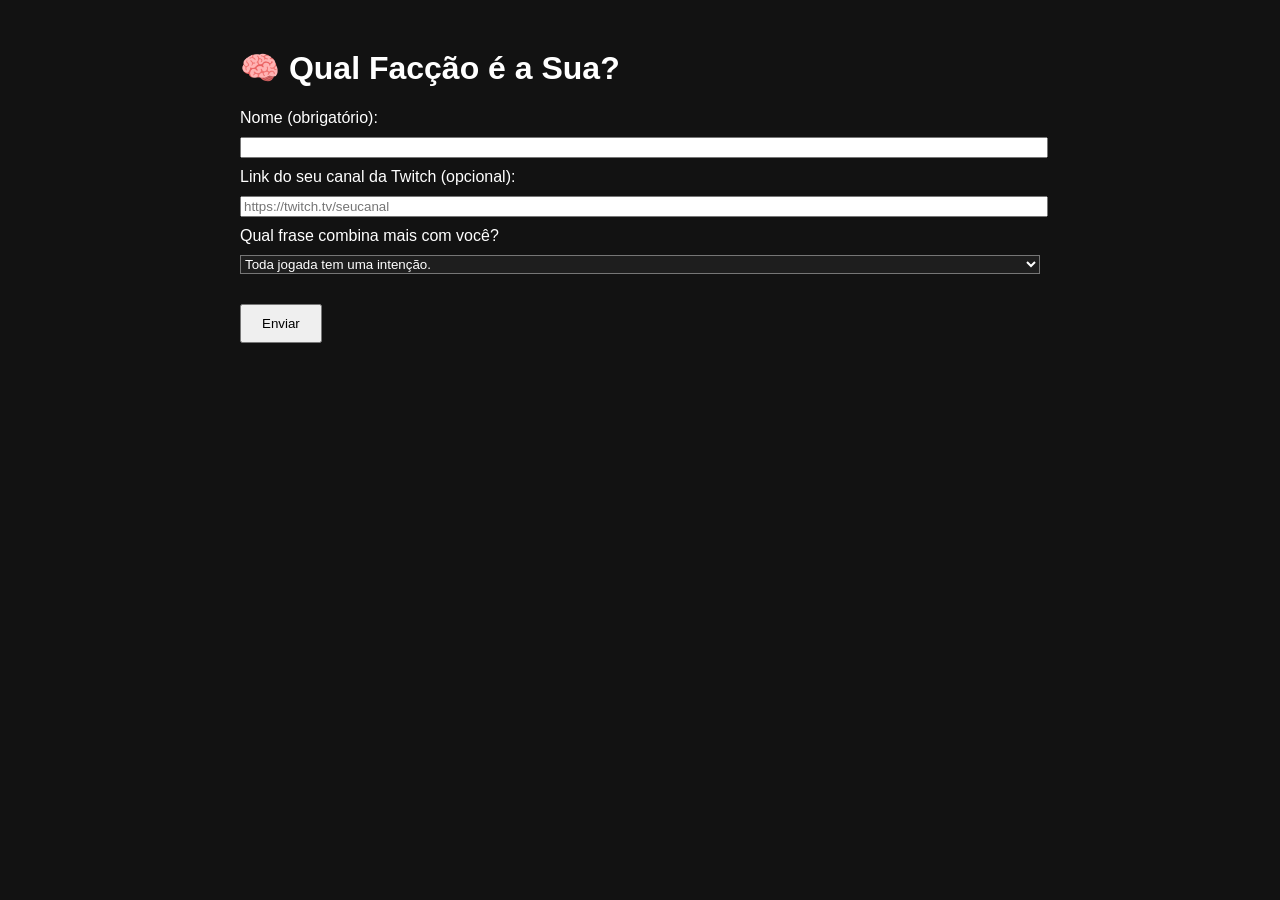
<file: index.html>
<!DOCTYPE html>
<html lang="pt-BR">
<head>
  <meta charset="UTF-8" />
  <meta name="viewport" content="width=device-width, initial-scale=1.0"/>
  <title>Questionário de Facções</title>
  <link rel="stylesheet" href="style.css" />
</head>
<body>
  <div class="container">
    <h1>🧠 Qual Facção é a Sua?</h1>
    <form id="quiz-form">
      <label>Nome (obrigatório):</label>
      <input type="text" name="nome" required />

      <label>Link do seu canal da Twitch (opcional):</label>
      <input type="url" name="twitch" placeholder="https://twitch.tv/seucanal" />

      <label>Qual frase combina mais com você?</label>
      <select name="frase" required>
        <option value="Toda jogada tem uma intenção.">Toda jogada tem uma intenção.</option>
        <option value="Primeiro bato, depois pergunto.">Primeiro bato, depois pergunto.</option>
        <option value="Ninguém suspeita do silencioso.">Ninguém suspeita do silencioso.</option>
        <option value="Tudo sob controle.">Tudo sob controle.</option>
        <option value="Confusão é minha zona de conforto.">Confusão é minha zona de conforto.</option>
      </select>

      <div id="questions"></div>
      <button type="submit">Enviar</button>
    </form>
    <div id="result"></div>
  </div>
  <script src="script.js"></script>
</body>
</html>
</file>
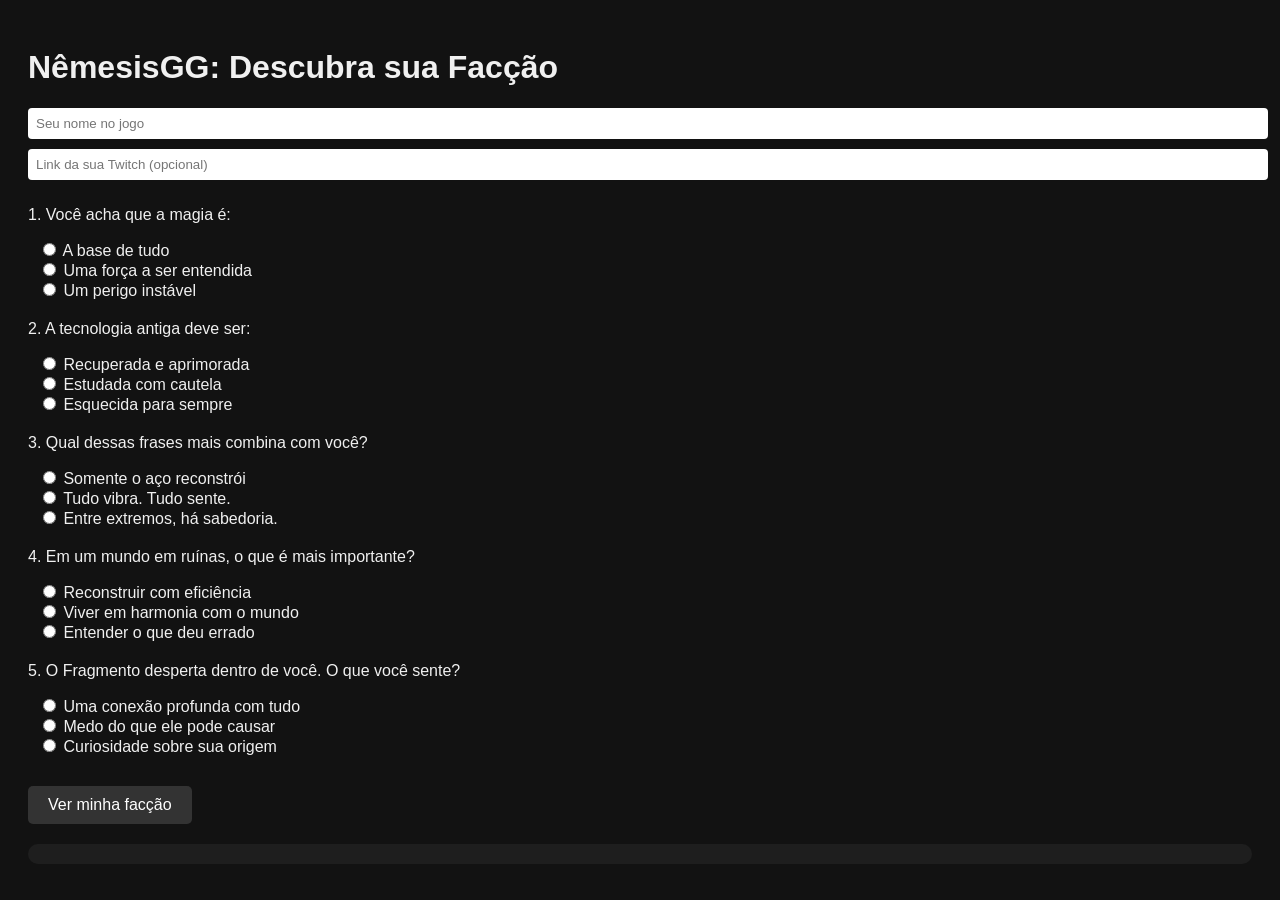
<file: quiz-nemesisgg-twitch.html>
<!DOCTYPE html>
<html lang="pt-BR">
<head>
  <meta charset="UTF-8" />
  <title>NêmesisGG - Escolha sua Facção</title>
  <style>
    body {
      font-family: sans-serif;
      padding: 20px;
      background-color: #121212;
      color: #f0f0f0;
    }
    .resultado {
      display: block !important;
      white-space: pre-wrap;
      font-weight: bold;
      font-size: 22px;
      margin-top: 20px;
      padding: 10px;
      background: #1e1e1e;
      border-radius: 10px;
    }
    .question {
      margin-bottom: 20px;
    }
    label {
      display: block;
      margin-left: 10px;
    }
    button {
      margin-top: 10px;
      padding: 10px 20px;
      font-size: 16px;
      background-color: #333;
      color: white;
      border: none;
      border-radius: 5px;
      cursor: pointer;
    }
    input[type="text"] {
      padding: 8px;
      width: 100%;
      margin-bottom: 10px;
      border-radius: 4px;
      border: none;
    }
  </style>
</head>
<body>
  <h1>NêmesisGG: Descubra sua Facção</h1>
  <form id="quizForm">
    <input type="text" name="nome" placeholder="Seu nome no jogo" required />
    <input type="text" name="twitch" placeholder="Link da sua Twitch (opcional)" />

    <div class="question">
      <p>1. Você acha que a magia é:</p>
      <label><input type="radio" name="q1" value="eterios" required /> A base de tudo</label>
      <label><input type="radio" name="q1" value="arquivistas" /> Uma força a ser entendida</label>
      <label><input type="radio" name="q1" value="ferronatos" /> Um perigo instável</label>
    </div>

    <div class="question">
      <p>2. A tecnologia antiga deve ser:</p>
      <label><input type="radio" name="q2" value="ferronatos" required /> Recuperada e aprimorada</label>
      <label><input type="radio" name="q2" value="arquivistas" /> Estudada com cautela</label>
      <label><input type="radio" name="q2" value="eterios" /> Esquecida para sempre</label>
    </div>

    <div class="question">
      <p>3. Qual dessas frases mais combina com você?</p>
      <label><input type="radio" name="q3" value="ferronatos" required /> Somente o aço reconstrói</label>
      <label><input type="radio" name="q3" value="eterios" /> Tudo vibra. Tudo sente.</label>
      <label><input type="radio" name="q3" value="arquivistas" /> Entre extremos, há sabedoria.</label>
    </div>

    <div class="question">
      <p>4. Em um mundo em ruínas, o que é mais importante?</p>
      <label><input type="radio" name="q4" value="ferronatos" required /> Reconstruir com eficiência</label>
      <label><input type="radio" name="q4" value="eterios" /> Viver em harmonia com o mundo</label>
      <label><input type="radio" name="q4" value="arquivistas" /> Entender o que deu errado</label>
    </div>

    <div class="question">
      <p>5. O Fragmento desperta dentro de você. O que você sente?</p>
      <label><input type="radio" name="q5" value="eterios" required /> Uma conexão profunda com tudo</label>
      <label><input type="radio" name="q5" value="ferronatos" /> Medo do que ele pode causar</label>
      <label><input type="radio" name="q5" value="arquivistas" /> Curiosidade sobre sua origem</label>
    </div>

    <button type="submit">Ver minha facção</button>
  </form>

  <div class="resultado" id="resultado"></div>

  <script>
    document.getElementById("quizForm").addEventListener("submit", async function(e) {
      e.preventDefault();

      const formData = new FormData(this);
      const nome = formData.get("nome");
      const twitch = formData.get("twitch");
      const respostas = Object.fromEntries(formData.entries());
      const contagem = { ferronatos: 0, eterios: 0, arquivistas: 0 };

      for (let i = 1; i <= 5; i++) contagem[respostas["q" + i]]++;

      const vencedor = Object.keys(contagem).reduce((a, b) => contagem[a] > contagem[b] ? a : b);

      const resultadoEl = document.getElementById("resultado");
      resultadoEl.textContent = `✅ Você pertence à facção: ${vencedor.toUpperCase()}`;
      resultadoEl.style.display = "block";

      const dados = {
        username: "Quiz NemesisGG",
        embeds: [{
          title: "Novo jogador respondeu ao questionário!",
          fields: [
            { name: "👤 Nome do jogador", value: nome, inline: true },
            { name: "🏳️ Facção", value: vencedor.toUpperCase(), inline: true },
            { name: "📺 Twitch", value: twitch ? twitch : "Não informado", inline: false }
          ],
          color: 7506394,
          timestamp: new Date().toISOString()
        }]
      };

      try {
        await fetch("https://discord.com/api/webhooks/1369495262485151744/FeUI8IfdyEZDgZl55TCMP7Zzmo36kMKH_0aKAXU3BUWmvY9dm76hPzG-Ol0zsDWfa9ju", {
          method: "POST",
          headers: { "Content-Type": "application/json" },
          body: JSON.stringify(dados)
        });
      } catch (err) {
        console.error("Erro ao enviar para o Discord:", err);
      }
    });
  </script>
</body>
</html>
</file>
<file: style.css>
body {
  font-family: Arial, sans-serif;
  background: #121212;
  color: #fff;
  padding: 20px;
}
.container {
  max-width: 800px;
  margin: auto;
}
label, select, input {
  display: block;
  margin: 10px 0;
  width: 100%;
}
button {
  padding: 10px 20px;
  margin-top: 20px;
}
select, option {
  background-color: #1e1e1e;
  color: #fff;
}
</file>
